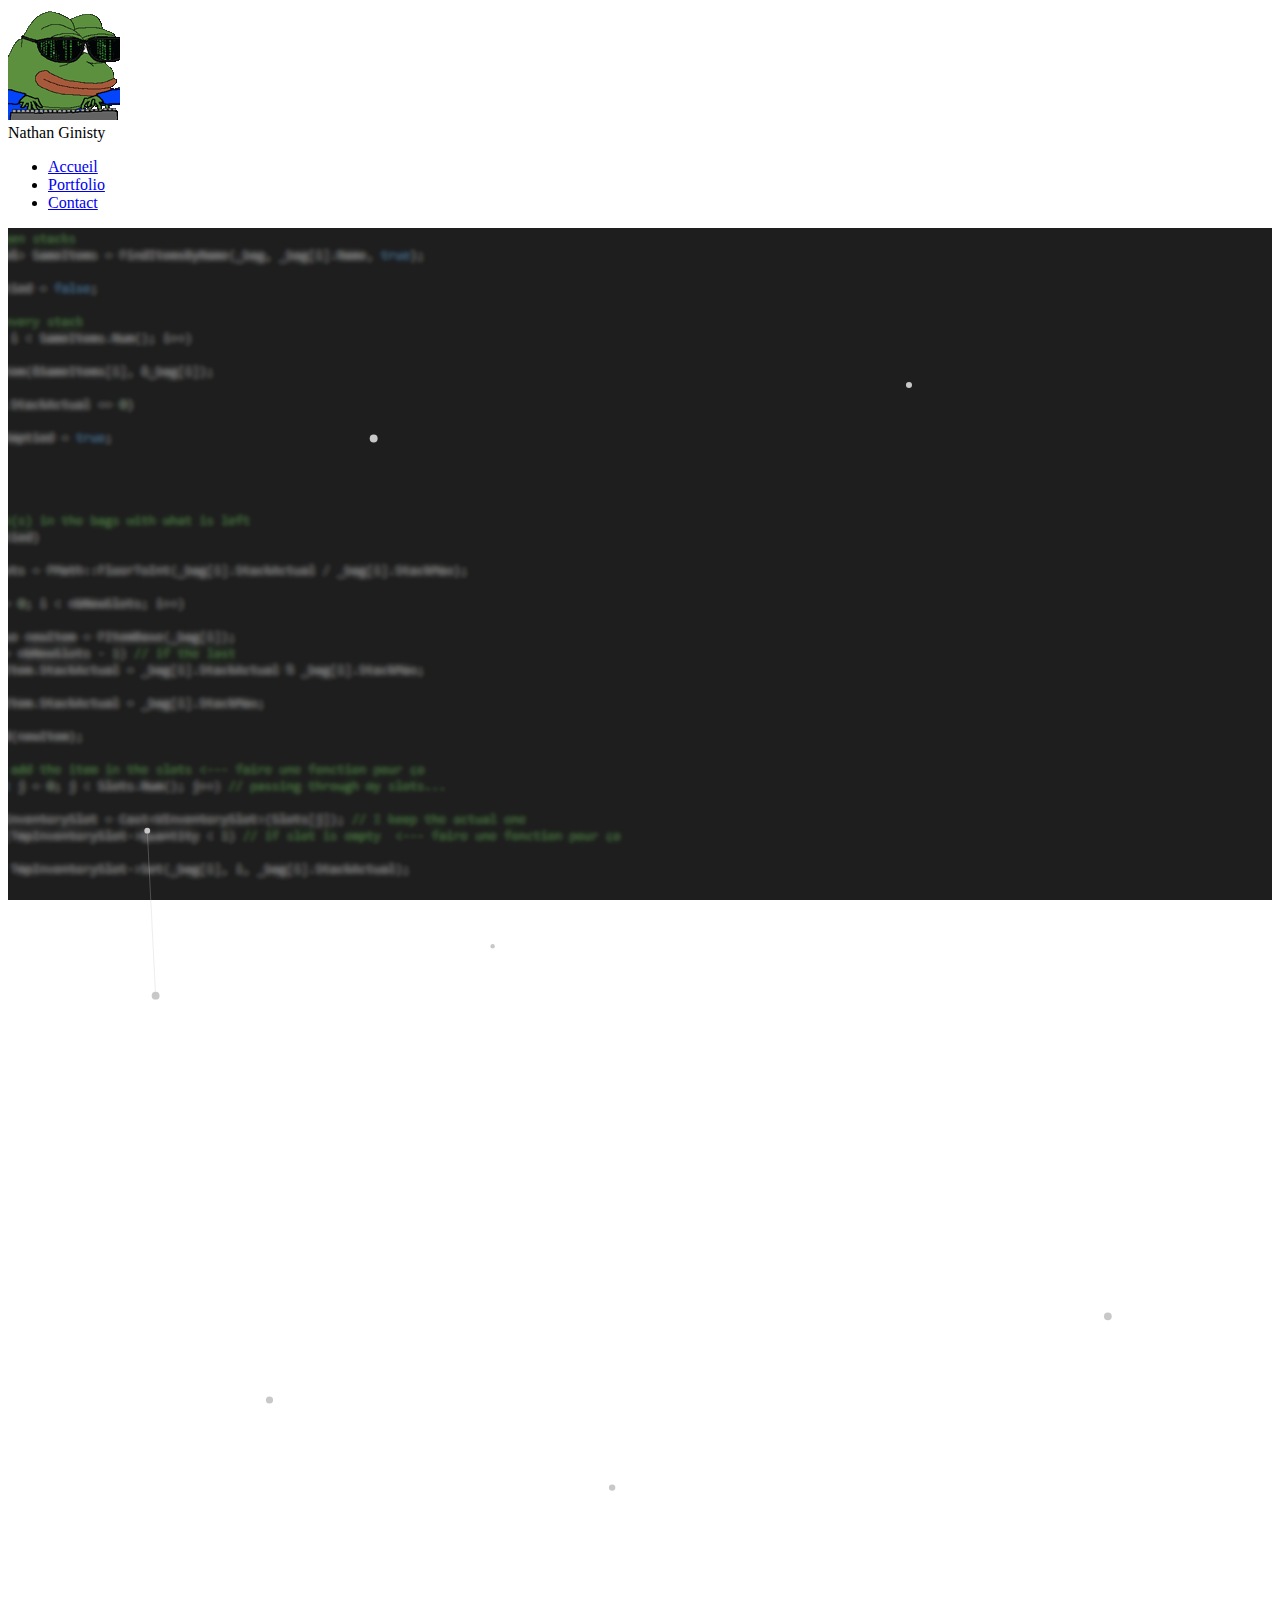
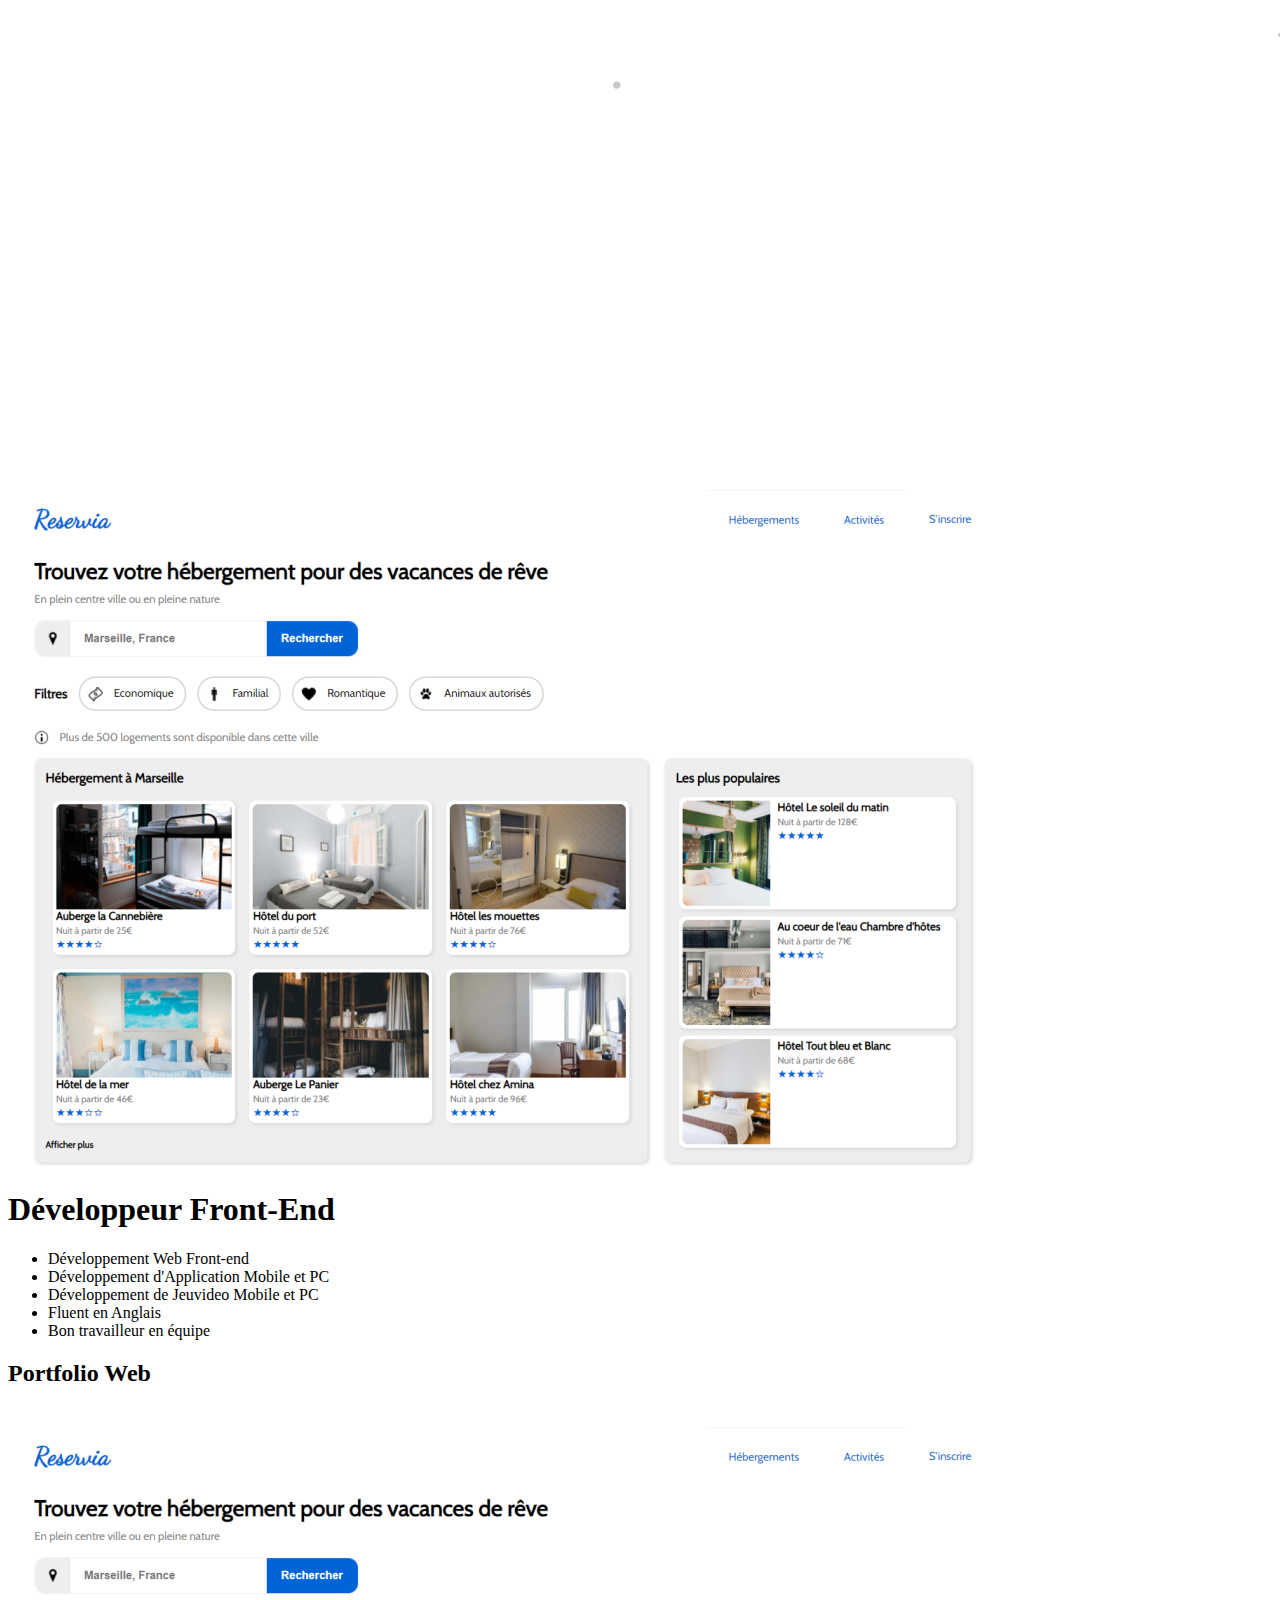
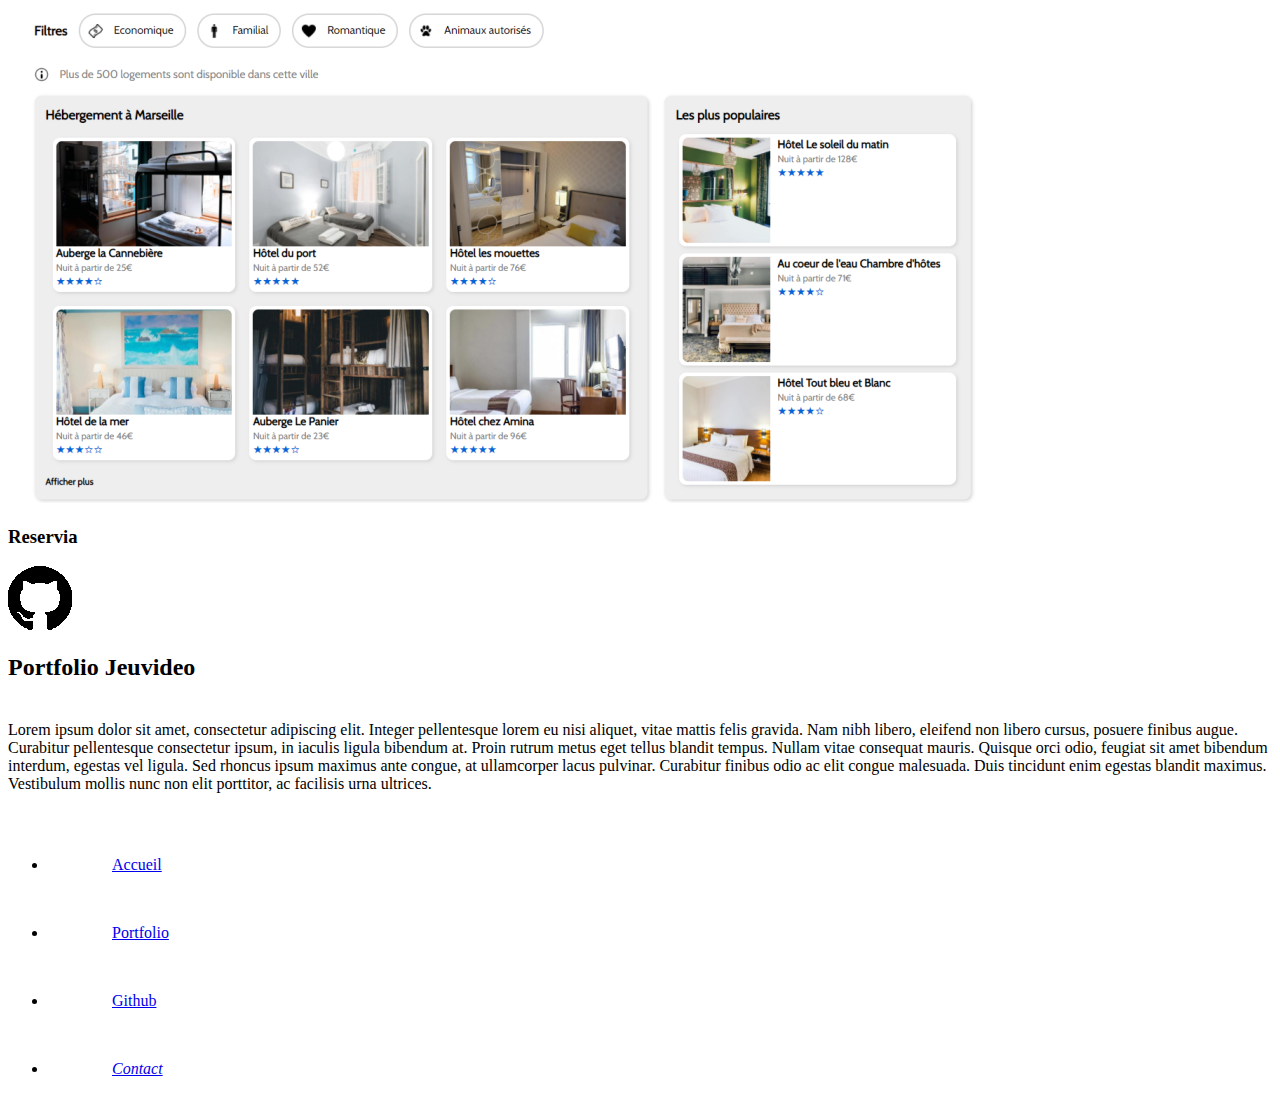
<file: index.html>
<!doctype html>
<html lang="fr">
<head>
    <meta charset="utf-8">  
    <meta name="viewport" content="width=device-width, initial-scale=1.0">
    <title>Nathan Ginisty</title>
    <link rel="stylesheet" href="css/main.css">
    
    <link rel="icon" href="img/pepecoding.gif" type="image/gif">
    <!-- <link rel="icon" href="img/icon/xxxxx.png" type="image/png" sizes="16x16"> -->
</head>
<body>
    <!-- HEADER -->
    <header>
        <div class="logo">
            <img src="img/pepecoding.gif" class="logo-img" alt="">
            <div class="logo-text">Nathan Ginisty</div>
        </div>
        
        <nav class="nav-bar">
            <ul class="nav-list">
                <li><a class="nav-link" href="index.html">Accueil</a></li>
                <li><a class="nav-link" href="#portfolio">Portfolio</a></li>
                <li><a class="nav-link" href="#">Contact</a></li>
            </ul>
        </nav>
    </header>
    
    <!-- MAIN -->
    <main>
        
        <section class="resume" id="resume" style="background: url('img/background/background_code.png') no-repeat center center fixed; background-size: cover;">
            
            <canvas id="canvas"></canvas>
            
            <div class="resume-img">
                <img class= "resume-img-cropped" src="img/tmp-placeholder.png" alt="">
            </div>
            
            <div class="resume-text">
                <h1>Développeur Front-End</h1>
                <div class="resume-text-specs">
                    <ul>
                        <li class="line-zoom">Développement Web Front-end</li>
                        <li class="line-zoom">Développement d'Application Mobile et PC</li>
                        <li class="line-zoom">Développement de Jeuvideo Mobile et PC</li>
                        <li class="line-zoom">Fluent en Anglais</li>
                        <li class="line-zoom">Bon travailleur en équipe</li>
                    </ul>  
                </div>
            </div> 
        </section>
        
        <section class="portfolio portfolio-web" id="portfolio">
            <h2 class="text-center" style="margin-bottom:40px">Portfolio Web</h2>
            <div class="project-container">
                
                <article class="project project-web">
                    <a href="#" id="pjw-web-0" class="project-img"><img class="project-img-cropped" id="pjw-img-0" src="img/tmp-placeholder.png" alt=""></a>
                    <div class="project-infobar">
                        <h3 class="project-title" id="pjw-name-0" style="color: black;">Reservia</h3>
                        <div class="project-links-container">
                            <a href="#" id="pjw-git-0"><img class="project-link-img" src="img/icon/icon-github-black.png" alt=""></a>
                        </div>
                    </div>
                </article>
                
            </div>
        </section>
        
        <section class="portfolio portfolio-game" style="background: url('img/background/background_pokoro.png') no-repeat center fixed; background-size: cover;">
            <h2 class="text-center" style="margin-bottom:40px">Portfolio Jeuvideo</h2>
            <div class="project-container">
                
                <!-- <article class="project project-game">
                    <a href="#" id="pjg-web-0" class="project-img"><img class="project-img-cropped" id="pjg-img-0" src="img/tmp-placeholder.png" alt=""></a>
                    <div class="project-infobar">
                        <h3 class="project-title" id="pjg-name-0">Reservia</h3>
                        <div class="project-links-container" id="pjg-link-container-0">
                        </div>
                    </div>
                </article> -->
                
                <!-- test -->
                <p class="w3-display-middle w3-text-white">Lorem ipsum dolor sit amet, consectetur adipiscing elit.
                    Integer pellentesque lorem eu nisi aliquet, vitae mattis felis gravida. Nam nibh libero, eleifend
                    non libero cursus, posuere finibus augue. Curabitur pellentesque consectetur ipsum, in iaculis
                    ligula bibendum at. Proin rutrum metus eget tellus blandit tempus. Nullam vitae consequat mauris.
                    Quisque orci odio, feugiat sit amet bibendum interdum, egestas vel ligula. Sed rhoncus ipsum maximus
                    ante congue, at ullamcorper lacus pulvinar. Curabitur finibus odio ac elit congue malesuada. Duis
                    tincidunt enim egestas blandit maximus. Vestibulum mollis nunc non elit porttitor, ac facilisis urna
                    ultrices.</p>
            </div>
        </section>
        
    </main>
    
    <!-- Footer -->
    <footer>
        <ul class="footer-nav-list">
            <li><a href="index.html" class="nav-link"><img src="img/icon/icon-home.png" class="footer-nav-icon" alt="">Accueil</a></li>
            <li><a href="index.html#portfolio" class="nav-link"><img src="img/icon/icon-portfolio.png" class="footer-nav-icon" alt="">Portfolio</a></li>
            <li><a href="https://github.com/NathanGinisty" class="nav-link"><img src="img/icon/icon-github.png" class="footer-nav-icon" alt="">Github</a></li>
            <li><address class="link-without-decoration"><a href="mailto:nginisty.pro@gmail.com" class="nav-link"><img src="img/icon/icon-contact.png" class="footer-nav-icon" alt="">Contact</a></address></li>
        </ul>
    </footer>
    
    <script type="text/javascript" src="main.js"></script>
</body>
</html>
</file>
<file: css/main.css>
.simple-text {
    text-decoration: none
}
</file>
